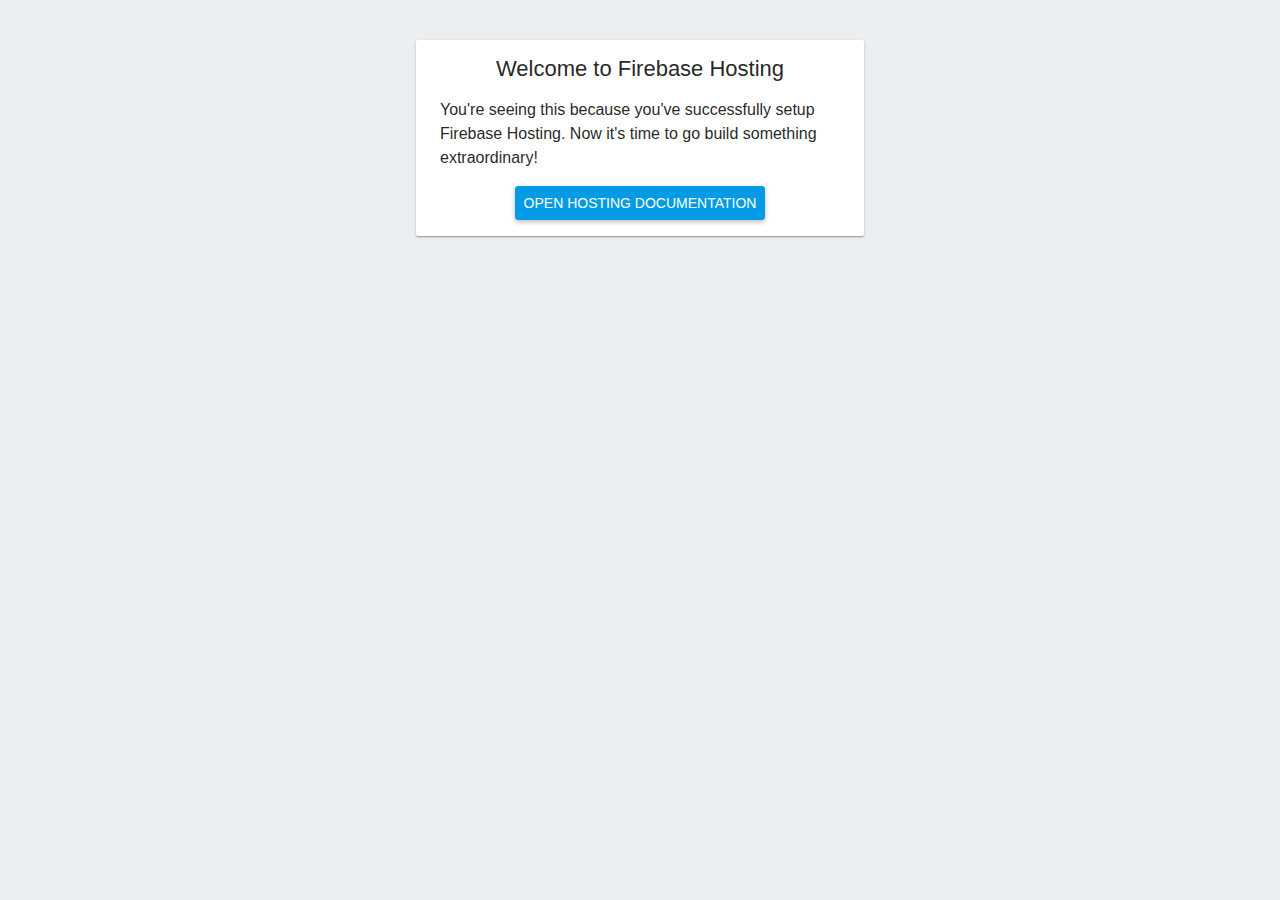
<file: public copy/index_old.html>
<!DOCTYPE html>
<html>
  <head>
    <meta charset="utf-8">
    <title>Welcome to Firebase Hosting</title>
    <style media="screen">
      body {
        font-family: Roboto, Arial, sans-serif;
        background: #ECEFF1;
        color: rgba(0,0,0,0.87);
      }

      a {
        color: rgb(3,155,229);
      }

      #message {
        max-width: 400px;
        margin: 40px auto;
        box-shadow: 0 1px 3px 0 rgba(0,0,0,0.2),0 1px 1px 0 rgba(0,0,0,0.14),0 2px 1px -1px rgba(0,0,0,0.12);
        border-radius: 2px;
        background: white;
        padding: 16px 24px;
      }

      #message h1 {
        font-size: 22px;
        font-weight: 500;
        text-align: center;
        margin: 0 0 16px;
      }

      #message p {
        font-weight: 300;
        line-height: 150%;
      }

      #message ul {
        list-style: none;
        margin: 16px 0 0;
        padding: 0;
        text-align: center;
      }

      #message li a {
        display: inline-block;
        padding: 8px;
        text-transform: uppercase;
        text-decoration: none;
        font-weight: 500;
        background: rgb(3,155,229);
        color: white;
        border: 1px solid rgb(3,155,229);
        border-radius: 3px;
        font-size: 14px;
        box-shadow: 0 2px 5px 0 rgba(0,0,0,.26);
      }
    </style>
  </head>
  <body>
    <div id="message">
      <h1>Welcome to Firebase Hosting</h1>
      <p>You're seeing this because you've successfully setup Firebase Hosting. Now it's time to go build something extraordinary!</p>
      <ul>
        <li><a target="_blank" href="https://firebase.google.com/docs/hosting/">Open Hosting Documentation</a></li>
      </ul>
    </div>
  </body>
</html>
</file>
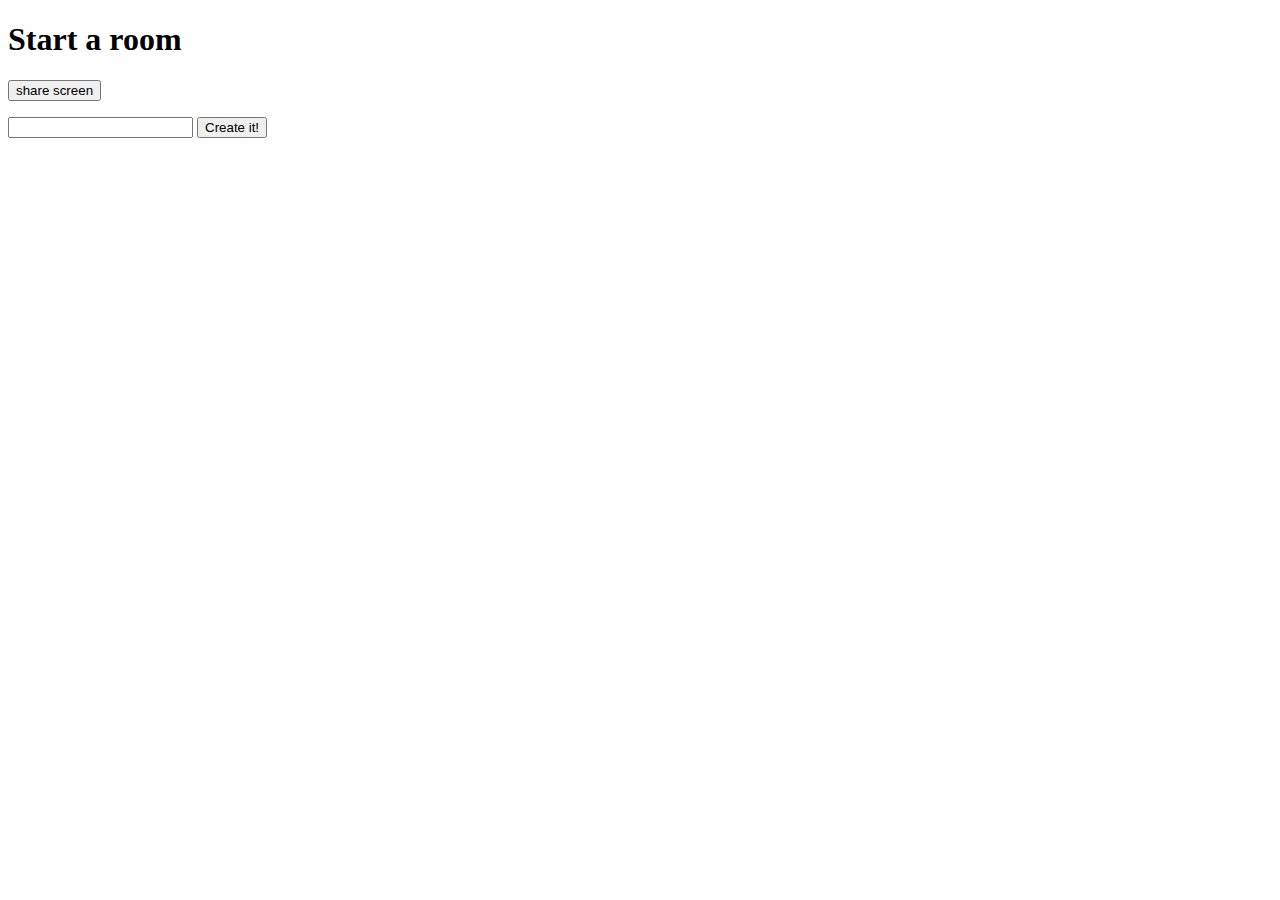
<file: public/indexRTC.html>
<!DOCTYPE html>
<html>
    <head>
        <title>SimpleWebRTC Demo</title>
    </head>
    <body>
        <h1 id="title">Start a room</h1>
        <style>
            .videoContainer {
                position: relative;
                width: 200px;
                height: 150px;
            }
            .videoContainer video {
                position: absolute;
                width: 100%;
                height: 100%;
            }
            .volume_bar {
                position: absolute;
                width: 5px;
                height: 0px;
                right: 0px;
                bottom: 0px;
                background-color: #12acef;
            }
        </style>
        <button id="screenShareButton"></button>
        <p id="subTitle"></p>
        <form id="createRoom">
            <input id="sessionInput"/>
            <button type="submit">Create it!</button>
        </form>
        <div class="videoContainer">
            <video id="localVideo" style="height: 150px;" oncontextmenu="return false;"></video>
            <div id="localVolume" class="volume_bar"></div>
        </div>
        <div id="remotes"></div>
        <script src="//ajax.googleapis.com/ajax/libs/jquery/1.9.0/jquery.min.js"></script>
        <script src="simplewebrtc.bundle.js"></script>
        <script>
            // grab the room from the URL
            var room = location.search && location.search.split('?')[1];

            // create our webrtc connection
            var webrtc = new SimpleWebRTC({
                // the id/element dom element that will hold "our" video
                localVideoEl: 'localVideo',
                // the id/element dom element that will hold remote videos
                remoteVideosEl: '',
                // immediately ask for camera access
                autoRequestMedia: true,
                debug: false,
                detectSpeakingEvents: true
            });

            // when it's ready, join if we got a room from the URL
            webrtc.on('readyToCall', function () {
                // you can name it anything
                if (room) webrtc.joinRoom(room);
            });

            function showVolume(el, volume) {
                if (!el) return;
                if (volume < -45) { // vary between -45 and -20
                    el.style.height = '0px';
                } else if (volume > -20) {
                    el.style.height = '100%';
                } else {
                    el.style.height = '' + Math.floor((volume + 100) * 100 / 25 - 220) + '%';
                }
            }
            webrtc.on('channelMessage', function (peer, label, data) {
                if (data.type == 'volume') {
                    showVolume(document.getElementById('volume_' + peer.id), data.volume);
                }
            });
            webrtc.on('videoAdded', function (video, peer) {
                console.log('video added', peer);
                var remotes = document.getElementById('remotes');
                if (remotes) {
                    var d = document.createElement('div');
                    d.className = 'videoContainer';
                    d.id = 'container_' + webrtc.getDomId(peer);
                    d.appendChild(video);
                    var vol = document.createElement('div');
                    vol.id = 'volume_' + peer.id;
                    vol.className = 'volume_bar';
                    video.onclick = function () {
                        video.style.width = video.videoWidth + 'px';
                        video.style.height = video.videoHeight + 'px';
                    };
                    d.appendChild(vol);
                    remotes.appendChild(d);
                }
            });
            webrtc.on('videoRemoved', function (video, peer) {
                console.log('video removed ', peer);
                var remotes = document.getElementById('remotes');
                var el = document.getElementById('container_' + webrtc.getDomId(peer));
                if (remotes && el) {
                    remotes.removeChild(el);
                }
            });
            webrtc.on('volumeChange', function (volume, treshold) {
                //console.log('own volume', volume);
                showVolume(document.getElementById('localVolume'), volume);
            });

            // Since we use this twice we put it here
            function setRoom(name) {
                $('form').remove();
                $('h1').text(name);
                $('#subTitle').text('Link to join: ' + location.href);
                $('body').addClass('active');
            }

            if (room) {
                setRoom(room);
            } else {
                $('form').submit(function () {
                    var val = $('#sessionInput').val().toLowerCase().replace(/\s/g, '-').replace(/[^A-Za-z0-9_\-]/g, '');
                    webrtc.createRoom(val, function (err, name) {
                        console.log(' create room cb', arguments);
                    
                        var newUrl = location.pathname + '?' + name;
                        if (!err) {
                            history.replaceState({foo: 'bar'}, null, newUrl);
                            setRoom(name);
                        } else {
                            console.log(err);
                        }
                    });
                    return false;          
                });
            }

            var button = $('#screenShareButton'),
                setButton = function (bool) {
                    button.text(bool ? 'share screen' : 'stop sharing');
                };
            webrtc.on('localScreenStopped', function () {
                setButton(true);
            });

            setButton(true);

            button.click(function () {
                if (webrtc.getLocalScreen()) {
                    webrtc.stopScreenShare();
                    setButton(true);
                } else {
                    webrtc.shareScreen(function (err) {
                        if (err) {
                            setButton(true);
                        } else {
                            setButton(false);
                        }
                    });
                    
                }
            });
        </script>
    </body>
</html>
</file>
